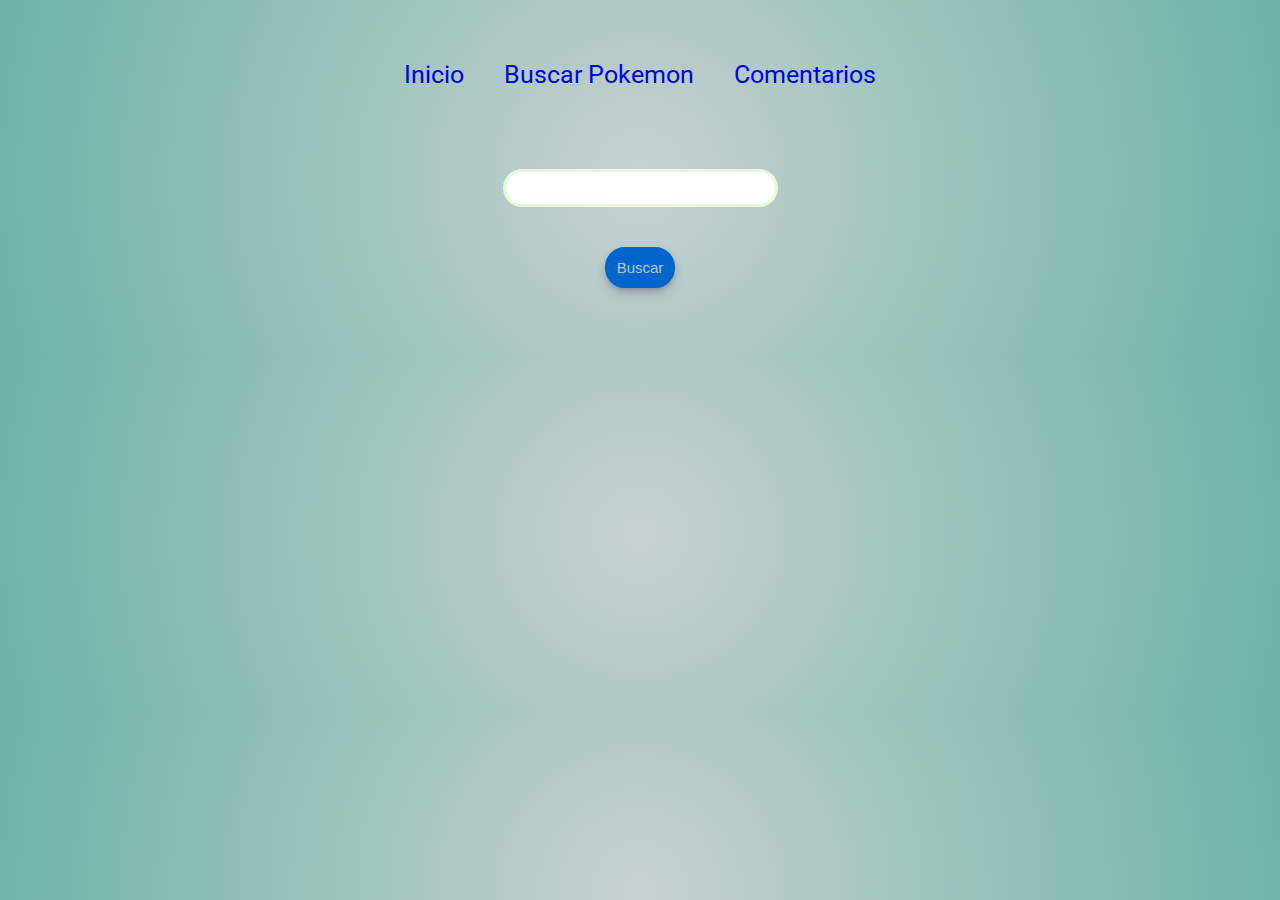
<file: index.html>
<!DOCTYPE html>
<html lang="en">
<head>
    <meta charset="UTF-8">
    <meta http-equiv="X-UA-Compatible" content="IE=edge">
    <meta name="viewport" content="width=device-width, initial-scale=1.0">
    <title>Buscar Pokemon</title>
    <link rel="stylesheet" href="css/style.css">
    <link rel="preconnect" href="https://fonts.googleapis.com">
    <link rel="preconnect" href="https://fonts.googleapis.com">
    <link rel="preconnect" href="https://fonts.gstatic.com" crossorigin>
    <link href="https://fonts.googleapis.com/css2?family=Rubik:wght@700&display=swap" rel="stylesheet">
    <link rel="preconnect" href="https://fonts.googleapis.com">
    <link rel="preconnect" href="https://fonts.gstatic.com" crossorigin>
    <link href="https://fonts.googleapis.com/css2?family=Roboto:wght@300&display=swap" rel="stylesheet">
</head>
<body>
    <nav class="nav__header">
        <a href="inicio.html">Inicio</a>
        <a href="index.html">Buscar Pokemon</a>
        <a href="Comentarios.html">Comentarios</a>
    </nav>

    <div class="busqueda">
        <input type="text" id="pokemonName">
        <button class="boton__buscar-poke" onclick="buscarPokemon()">Buscar</button>
    </div>

    <div id="contenedor__pokemon">
    </div>
</body>
<script src="index.js"></script>
</html>
</file>
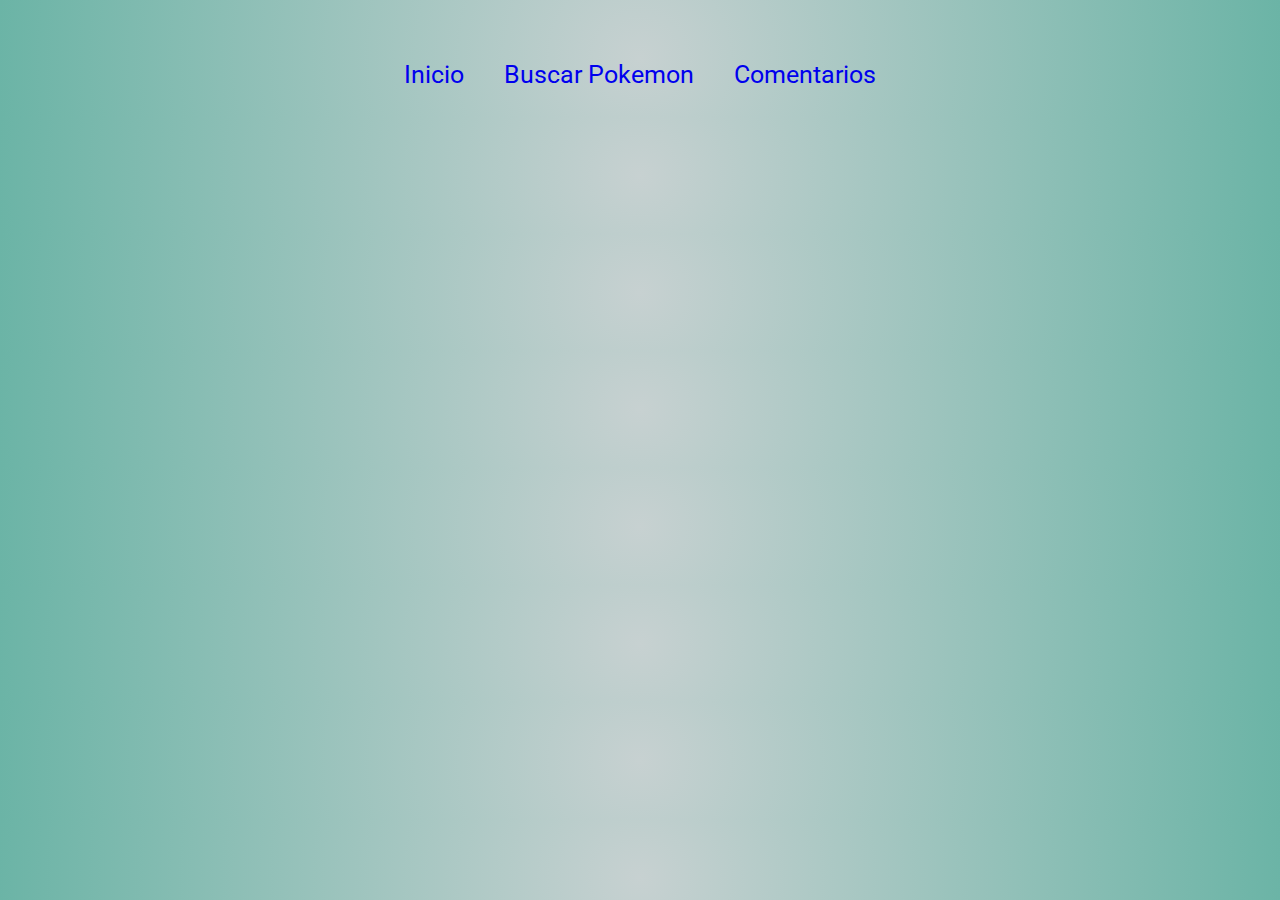
<file: Comentarios.html>
<!DOCTYPE html>
<html lang="en">
<head>
    <meta charset="UTF-8">
    <meta http-equiv="X-UA-Compatible" content="IE=edge">
    <meta name="viewport" content="width=device-width, initial-scale=1.0">
    <title>Comentarios</title>
    <link rel="stylesheet" href="css/style.css">
    <link rel="preconnect" href="https://fonts.googleapis.com">
    <link rel="preconnect" href="https://fonts.googleapis.com">
    <link rel="preconnect" href="https://fonts.gstatic.com" crossorigin>
    <link href="https://fonts.googleapis.com/css2?family=Rubik:wght@700&display=swap" rel="stylesheet">
    <link rel="preconnect" href="https://fonts.googleapis.com">
    <link rel="preconnect" href="https://fonts.gstatic.com" crossorigin>
    <link href="https://fonts.googleapis.com/css2?family=Roboto:wght@300&display=swap" rel="stylesheet">
</head>
<body>
    <nav class="nav__header">
        <a href="inicio.html">Inicio</a>
        <a href="index.html">Buscar Pokemon</a>
        <a href="Comentarios.html">Comentarios</a>
    </nav>
</body>
</html>
</file>
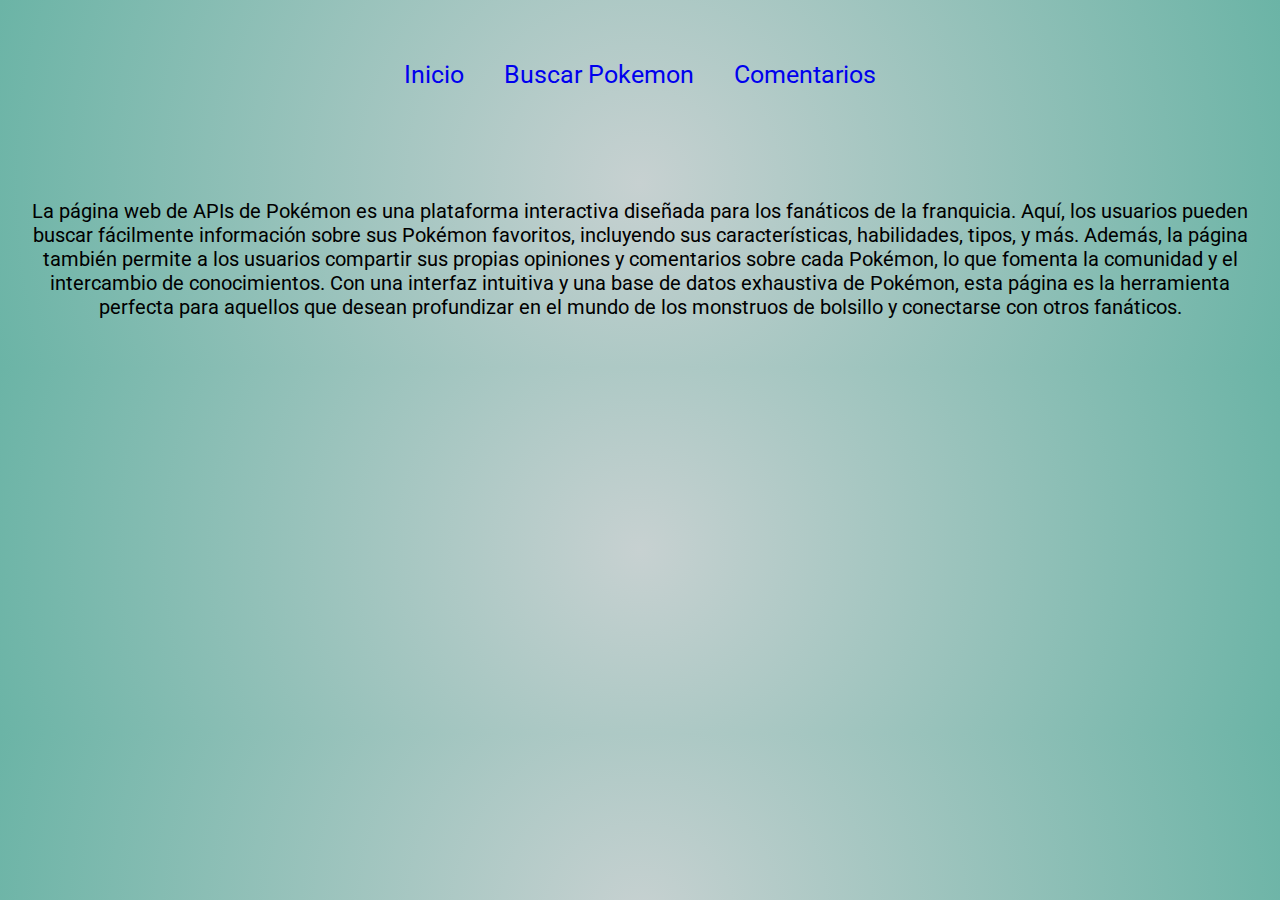
<file: inicio.html>
<!DOCTYPE html>
<html lang="en">
<head>
    <meta charset="UTF-8">
    <meta http-equiv="X-UA-Compatible" content="IE=edge">
    <meta name="viewport" content="width=device-width, initial-scale=1.0">
    <title>Inicio</title>
    <link rel="stylesheet" href="css/style.css">
    <link rel="preconnect" href="https://fonts.googleapis.com">
    <link rel="preconnect" href="https://fonts.googleapis.com">
    <link rel="preconnect" href="https://fonts.gstatic.com" crossorigin>
    <link href="https://fonts.googleapis.com/css2?family=Rubik:wght@700&display=swap" rel="stylesheet">
    <link rel="preconnect" href="https://fonts.googleapis.com">
    <link rel="preconnect" href="https://fonts.gstatic.com" crossorigin>
    <link href="https://fonts.googleapis.com/css2?family=Roboto:wght@300&display=swap" rel="stylesheet">
</head>
<body>
    <nav class="nav__header">
        <a href="inicio.html">Inicio</a>
        <a href="index.html">Buscar Pokemon</a>
        <a href="Comentarios.html">Comentarios</a>
    </nav>

    <div class="contenedor__resumen-pagina">
        <p>La página web de APIs de Pokémon es una plataforma interactiva diseñada para los fanáticos de la franquicia. 
            Aquí, los usuarios pueden buscar fácilmente información sobre sus Pokémon favoritos, incluyendo sus características, habilidades, tipos, y más. Además, 
            la página también permite a los usuarios compartir sus propias opiniones y comentarios sobre cada Pokémon, lo que fomenta la comunidad y el intercambio de conocimientos. 
            Con una interfaz intuitiva y una base de datos exhaustiva de Pokémon, esta página es la herramienta perfecta para aquellos que desean profundizar en el mundo 
            de los monstruos de bolsillo y conectarse con otros fanáticos.</p>
    </div>

</body>
</html>
</file>
<file: css/style.css>
.contenedor__resumen-pagina {
  display: flex;
  flex-wrap: wrap;
  text-align: center;
  padding: 20px;
  margin-top: 50px;
}

.contenedor__resumen-pagina p {
  font-size: 20px;
  font-family: "Roboto", sans-serif;
}

body {
  background: rgb(195, 201, 201);
  background: radial-gradient(circle, rgb(199, 209, 209) 0%, rgb(107, 180, 166) 100%);
}

.nav__header {
  display: flex;
  justify-content: center;
  margin-top: 40px;
  font-size: 25px;
  font-family: "Roboto", sans-serif;
}

.nav__header a {
  margin: 20px;
  text-decoration: none;
}

.nav__header a:hover {
  color: #3788da;
  font-size: 27px;
  transition-duration: 0.5s;
  transition-timing-function: ease-out;
}

.busqueda {
  padding: 20px;
  display: flex;
  flex-direction: column;
  align-items: center;
}

#pokemonName {
  height: 30px;
  margin: 40px;
  border: solid #e7f8da;
  border-radius: 20px;
  text-align: center;
  font-size: 20px;
}

.boton__buscar-poke {
  padding: 10px;
  font-size: 15px;
  color: #bac5c9;
  background-color: #0066CC;
  border: 2px solid #0066CC;
  border-radius: 20px;
  transition: 1000ms;
  transform: translateY(0);
  cursor: pointer;
  box-shadow: rgba(50, 50, 93, 0.25) 0px 6px 12px -2px, rgba(0, 0, 0, 0.3) 0px 3px 7px -3px;
}

.boton__buscar-poke:hover {
  transition: 1000ms;
  padding: 10px 50px;
  transform: translateY(0px);
  background-color: rgb(180, 180, 180);
  color: #0066cc;
  border: 2px solid #0066cc;
}

#contenedor__pokemon {
  padding: 20px;
  display: flex;
  flex-direction: column;
  justify-content: center;
  align-items: center;
}

#contenedor__pokemon img {
  padding: 20px;
  display: flex;
  flex-direction: column;
  justify-content: center;
  align-items: center;
  width: 270px;
}

#contenedor__pokemon p {
  margin: 0;
  font-family: "Rubik";
  font-weight: bold;
  font-size: 30px;
  color: #024385;
}/*# sourceMappingURL=style.css.map */
</file>
